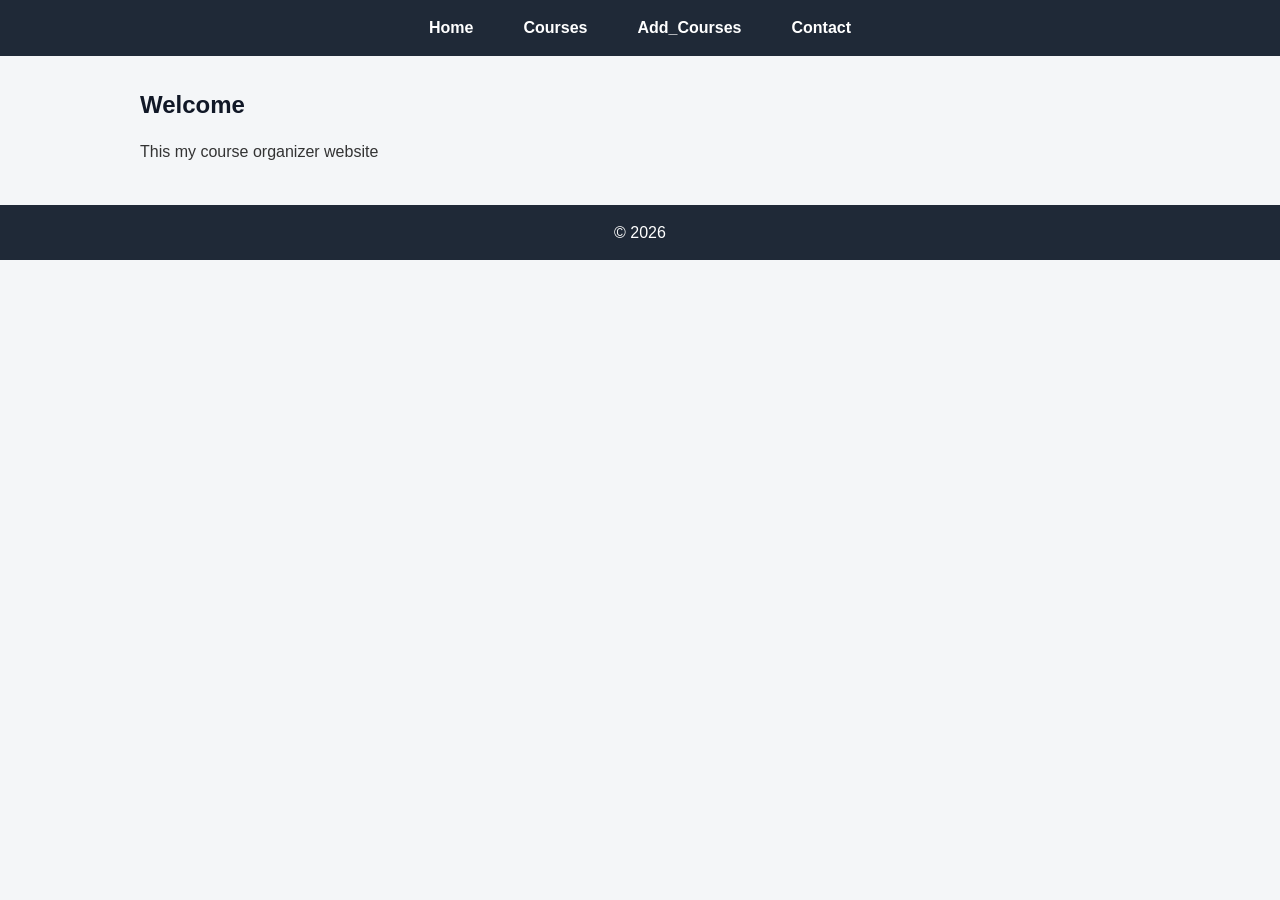
<file: index.html>
<!DOCTYPE html>
<head>
    <meta charset="UTF-8" >
    <title>Home</title>
    <meta name="Description" content="This Is Our Course Organizer">
    <link rel="stylesheet" href="css/style.css">
</head>
<body>
    <header>
        <nav>
            <ul>
                <li><a href="index.html">Home</a></li>
                <li><a href="courses.html">Courses</a></li>
                <li><a href="add_course.html">Add_Courses</a></li>
                <li><a href="contact.html">Contact</a></li>
            </ul>
        </nav>
    </header>

    <main>
        <section>
            <h1>Welcome</h1>
            <p>This my course organizer website</p>
        </section>
    </main>

    <footer>
        <p>&copy; 2026</p>
    </footer>
</body>
</file>
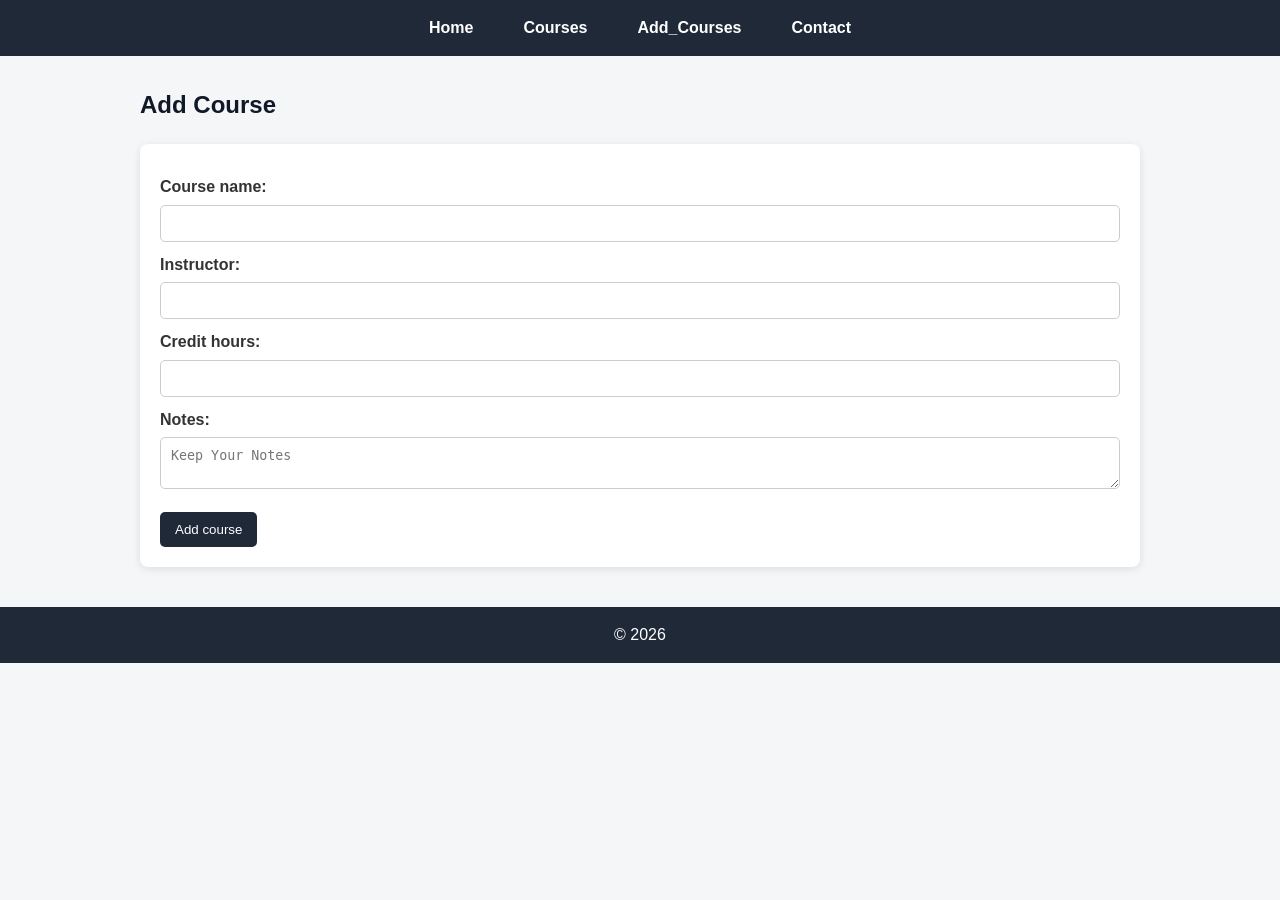
<file: add_course.html>
<!DOCTYPE html>
  <head>
    <meta charset="UTF-8" >
    <meta name="viewport" content="width=device-width, initial-scale=1.0">
    <title>My Course</title>
    <meta name="Description" content="This Is Our Course Organizer">
    <link rel="stylesheet" href="css/style.css">
 </head>
 <body>
    <header>
        <nav>
            <ul>
                <li><a href="index.html">Home</a></li>
                <li><a href="courses.html">Courses</a></li>
                <li><a href="add_course.html">Add_Courses</a></li>
                <li><a href="contact.html">Contact</a></li>
            </ul>
        </nav>
    </header>

    <main>
        <section>
            <h1>Add Course</h1>
            <form>
                <label>Course name:</label>
                <input type="text" name="course" required>

                <label>Instructor:</label>
                <input type="text" name="Instructor" required>

                <label>Credit hours:</label>
                <input type="text" name="hours" required>
                
                <label>Notes:</label>
                <textarea name="notes" placeholder="Keep Your Notes"></textarea>

                <button type="submit">Add course</button>
            </form>
        </section>
    </main>

    <footer>
        <p>&copy; 2026</p>
    </footer>
 </body>
</file>
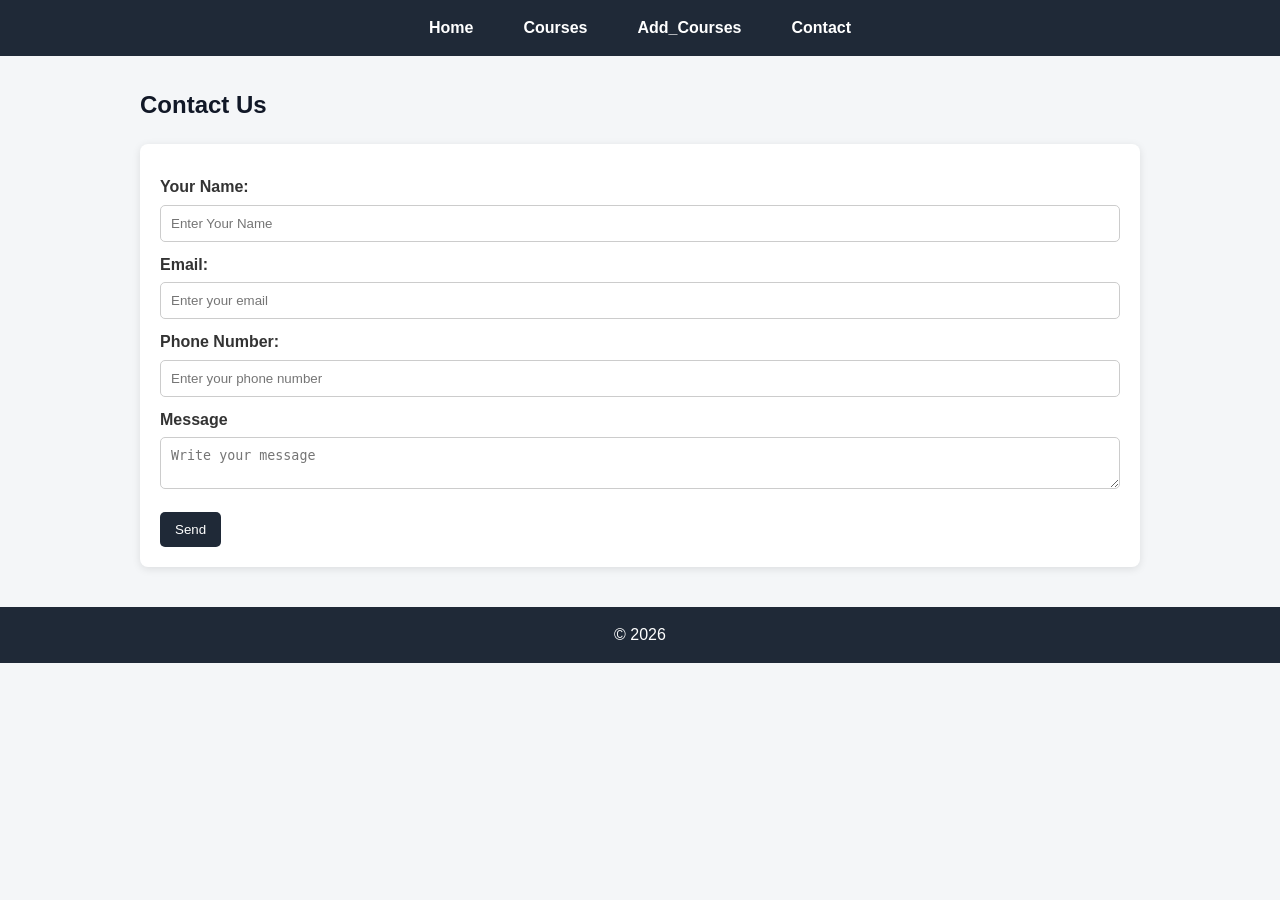
<file: contact.html>
<!DOCTYPE html>
  <head>
    <meta charset="UTF-8" >
    <meta name="viewport" content="width=device-width, initial-scale=1.0">
    <title>My Course</title>
    <meta name="Description" content="This Is Our Course Organizer">
    <link rel="stylesheet" href="css/style.css">
 </head>
 <body>
    <header>
        <nav>
            <ul>
                <li><a href="index.html">Home</a></li>
                <li><a href="courses.html">Courses</a></li>
                <li><a href="add_course.html">Add_Courses</a></li>
                <li><a href="contact.html">Contact</a></li>
            </ul>
        </nav>
    </header>
    <main>
        <section>
            <h1>Contact Us</h1>
            <form>
                <label>Your Name:</label>
                <input type="text" placeholder="Enter Your Name">

                <label>Email:</label>
                <input type="email" placeholder="Enter your email">

                <label>Phone Number:</label>
                <input type="tel" placeholder="Enter your phone number">

                <label>Message</label>
                <textarea placeholder="Write your message"></textarea>

                <button type="submit">Send</button>

            </form>
        </section>
    </main>

    <footer>
        <p>&copy; 2026</p>
    </footer>
 </body>
</file>
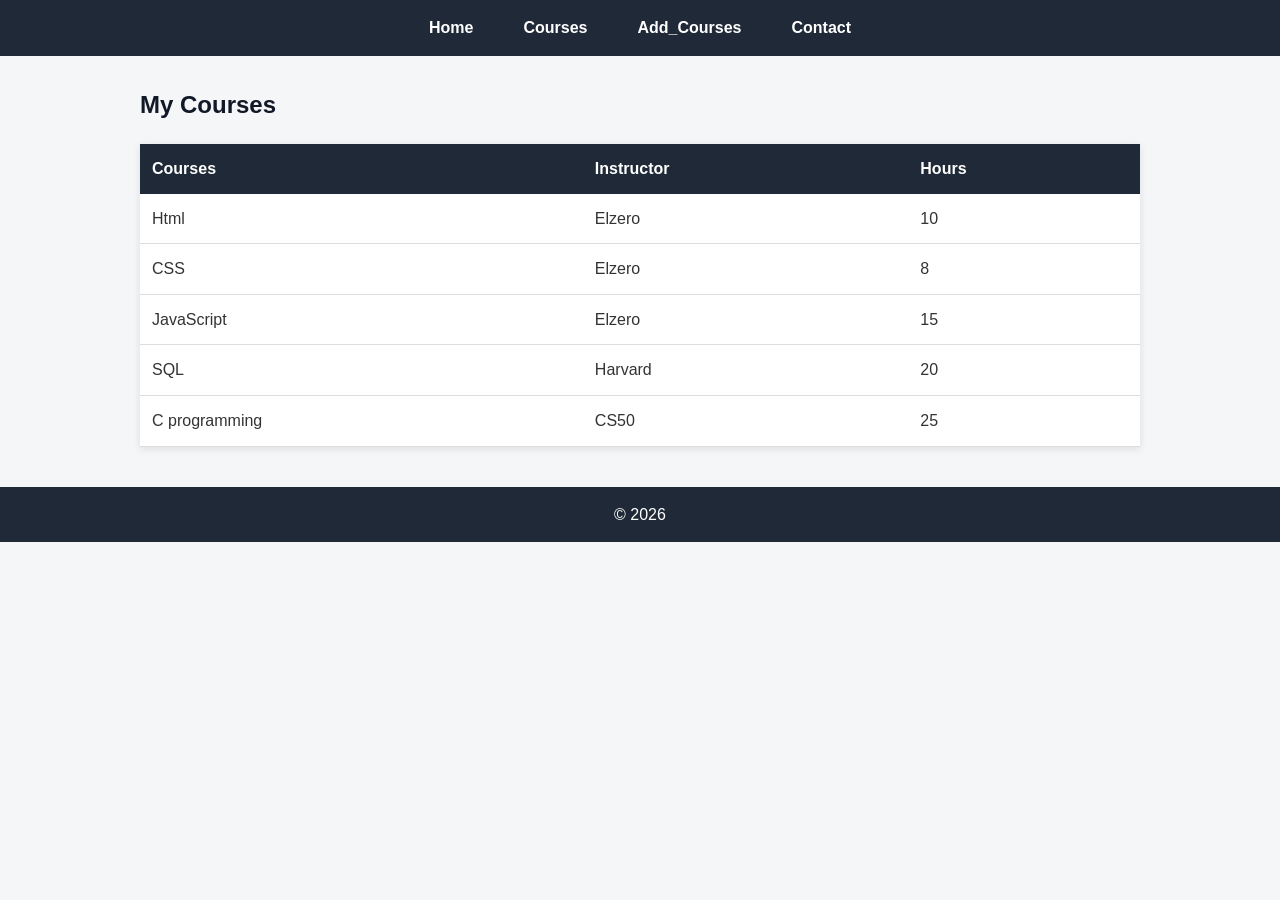
<file: courses.html>
<!DOCTYPE html>
 <head>
    <meta charset="UTF-8" >
    <title>My Course</title>
    <meta name="Description" content="This Is Our Course Organizer">
    <link rel="stylesheet" href="css/style.css">
 </head>
 <body>
    <header>
        <nav>
            <ul>
                <li><a href="index.html">Home</a></li>
                <li><a href="courses.html">Courses</a></li>
                <li><a href="add_course.html">Add_Courses</a></li>
                <li><a href="contact.html">Contact</a></li>
            </ul>
        </nav>
    </header>
    <main>
        <section>
            <h1>My Courses</h1>

            <table>
                <tr>
                    <th>Courses</th>
                    <th>Instructor</th>
                    <th>Hours</th>
                </tr>

                <tr>
                    <td>Html</td>
                    <td>Elzero</td>
                    <td>10</td>
                </tr>

                <tr>
                    <td>CSS</td>
                    <td>Elzero</td>
                    <td>8</td>
                </tr>

                <tr>
                    <td>JavaScript</td>
                    <td>Elzero</td>
                    <td>15</td>
                </tr>

                <tr>
                    <td>SQL</td>
                    <td>Harvard</td>
                    <td>20</td>
                </tr>

                <tr>
                    <td>C programming</td>
                    <td>CS50</td>
                    <td>25</td>
                </tr>

            </table>
        </section>
    </main>

    <footer>
        <p>&copy; 2026</p>
    </footer>
 </body>
</file>
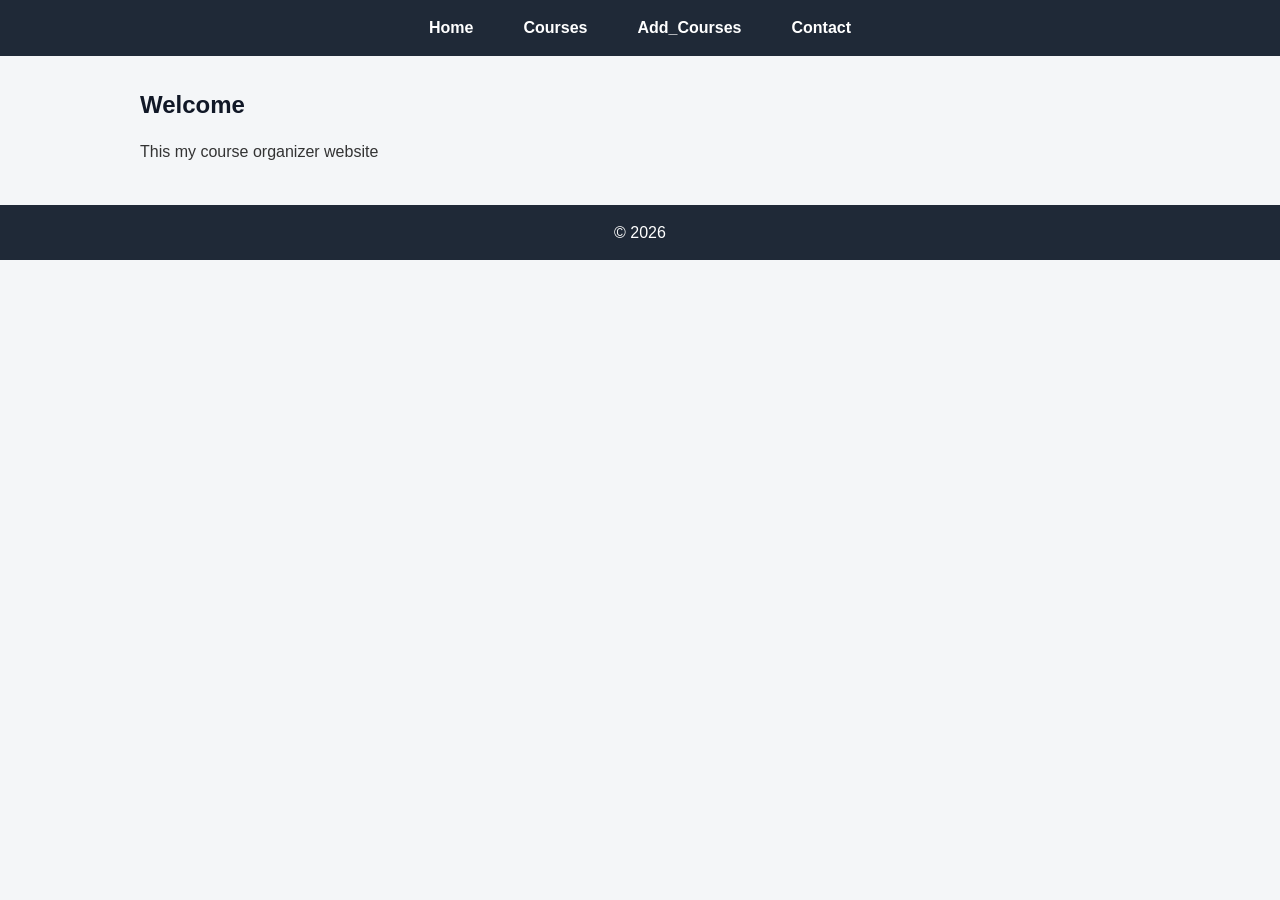
<file: home.html>
<!DOCTYPE html>
<head>
    <meta charset="UTF-8" >
    <title>Home</title>
    <meta name="Description" content="This Is Our Course Organizer">
    <link rel="stylesheet" href="css/style.css">
</head>
<body>
    <header>
        <nav>
            <ul>
                <li><a href="home.html">Home</a></li>
                <li><a href="courses.html">Courses</a></li>
                <li><a href="add_course.html">Add_Courses</a></li>
                <li><a href="contact.html">Contact</a></li>
            </ul>
        </nav>
    </header>

    <main>
        <section>
            <h1>Welcome</h1>
            <p>This my course organizer website</p>
        </section>
    </main>

    <footer>
        <p>&copy; 2026</p>
    </footer>
</body>
</file>
<file: css/style.css>
* {
  margin: 0;
  padding: 0;
  box-sizing: border-box;
}

body {
  font-family: Arial, sans-serif;
  background-color: #f4f6f8;
  color: #333;
  line-height: 1.6;
}

main {
  width: 90%;
  max-width: 1000px;
  margin: 30px auto;
}

header {
  background-color: #1f2937;
}

nav ul {
  list-style: none;
  display: flex;
  justify-content: center;
  flex-wrap: wrap;
}

nav ul li {
  margin: 0 15px;
}

nav ul li a {
  display: block;
  padding: 15px 10px;
  text-decoration: none;
  color: white;
  font-weight: bold;
  transition: 0.3s;
  border-radius: 5px;
}

nav ul li a:hover {
  background-color: #374151;
}

h1 {
  margin-bottom: 15px;
  color: #111827;
}

table {
  width: 100%;
  border-collapse: collapse;
  margin-top: 20px;
  background-color: white;
  box-shadow: 0 2px 8px rgba(0,0,0,0.1);
}

th {
  background-color: #1f2937;
  color: white;
  padding: 12px;
  text-align: left;
}

td {
  padding: 12px;
  border-bottom: 1px solid #ddd;
}

tr:hover {
  background-color: #f3f4f6;
}

form {
  background-color: white;
  padding: 20px;
  margin-top: 20px;
  box-shadow: 0 2px 8px rgba(0,0,0,0.1);
  border-radius: 8px;
}

label {
  display: block;
  margin-top: 10px;
  font-weight: bold;
}

input,
textarea {
  width: 100%;
  padding: 10px;
  margin-top: 5px;
  border: 1px solid #ccc;
  border-radius: 5px;
}

button {
  margin-top: 15px;
  padding: 10px 15px;
  background-color: #1f2937;
  color: white;
  border: none;
  cursor: pointer;
  transition: 0.3s;
  border-radius: 5px;
}

button:hover {
  background-color: #374151;
}

footer {
  text-align: center;
  padding: 15px;
  margin-top: 40px;
  background-color: #1f2937;
  color: white;
}

@media (max-width: 600px) {
  nav ul {
    flex-direction: column;
    text-align: center;
  }

  nav ul li {
    margin: 5px 0;
  }
}
</file>
